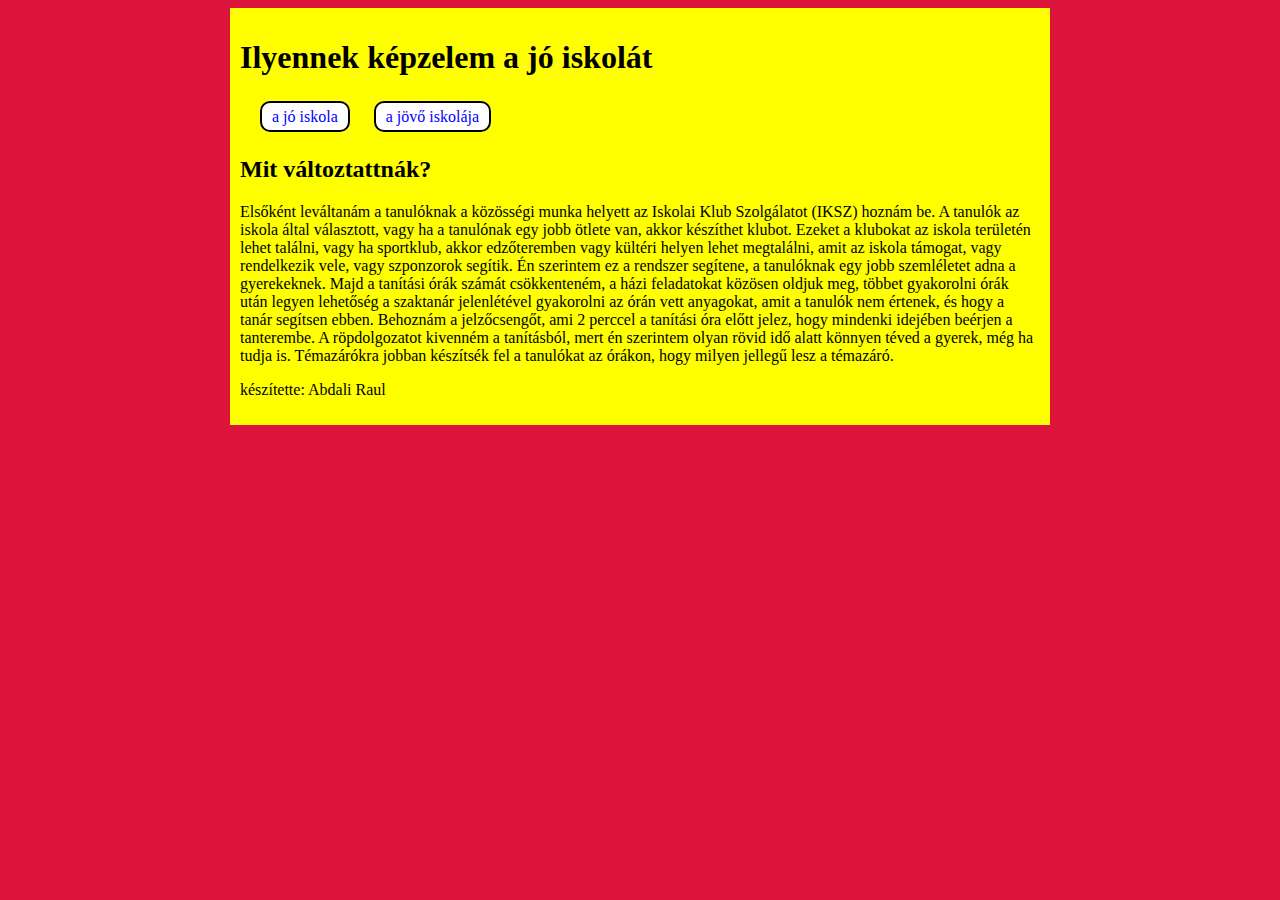
<file: index.html>
<!DOCTYPE html>
<html lang="hu">
  <head>
    <meta charset="UTF-8" />
    <meta name="viewport" content="width=device-width, initial-scale=1.0" />
    <title>Abdali Raul</title>
    <link rel="stylesheet" href="stilus.css" />
  </head>
  <body>
    <div id="tarolo">
      <div id="fejlec">
        <h1>Ilyennek képzelem a jó iskolát</h1>
      </div>
      <div id="menu">
        <a href="index.html"> a jó iskola</a>
        <a href="masik.html">a jövő iskolája</a>
      </div>
      <div id="tartalom">
        <h2>Mit változtattnák?</h2>
        <p>
          Elsőként leváltanám a tanulóknak a közösségi munka helyett az Iskolai
          Klub Szolgálatot (IKSZ) hoznám be. A tanulók az iskola által
          választott, vagy ha a tanulónak egy jobb ötlete van, akkor készíthet
          klubot. Ezeket a klubokat az iskola területén lehet találni, vagy ha
          sportklub, akkor edzőteremben vagy kültéri helyen lehet megtalálni,
          amit az iskola támogat, vagy rendelkezik vele, vagy szponzorok
          segítik. Én szerintem ez a rendszer segítene, a tanulóknak egy jobb
          szemléletet adna a gyerekeknek. Majd a tanítási órák számát
          csökkenteném, a házi feladatokat közösen oldjuk meg, többet gyakorolni
          órák után legyen lehetőség a szaktanár jelenlétével gyakorolni az órán
          vett anyagokat, amit a tanulók nem értenek, és hogy a tanár segítsen
          ebben. Behoznám a jelzőcsengőt, ami 2 perccel a tanítási óra előtt
          jelez, hogy mindenki idejében beérjen a tanterembe. A röpdolgozatot
          kivenném a tanításból, mert én szerintem olyan rövid idő alatt könnyen
          téved a gyerek, még ha tudja is. Témazárókra jobban készítsék fel a
          tanulókat az órákon, hogy milyen jellegű lesz a témazáró.
        </p>
      </div>
      <div id="lablec">
        <p>készítette: Abdali Raul</p>
      </div>
    </div>
  </body>
</html>
</file>
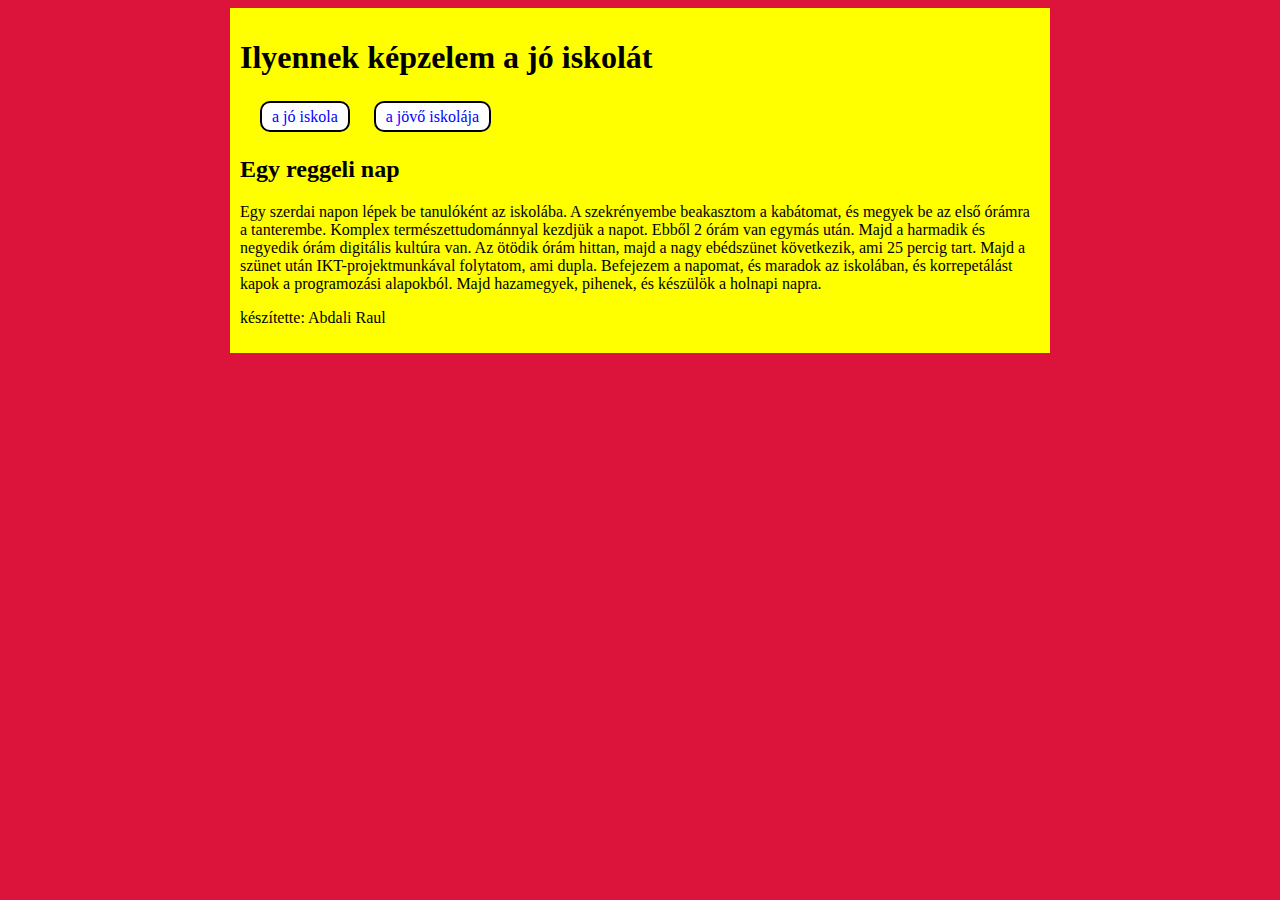
<file: masik.html>
<!DOCTYPE html>
<html lang="hu">
  <head>
    <meta charset="UTF-8" />
    <meta name="viewport" content="width=device-width, initial-scale=1.0" />
    <title>Abdali Raul</title>
    <link rel="stylesheet" href="stilus.css" />
  </head>
  <body>
    <div id="tarolo">
      <div id="fejlec">
        <h1>Ilyennek képzelem a jó iskolát</h1>
      </div>
      <div id="menu">
        <a href="index.html"> a jó iskola</a>
        <a href="masik.html">a jövő iskolája</a>
      </div>
      <div id="tartalom">
        <h2>Egy reggeli nap</h2>
        <p>
          Egy szerdai napon lépek be tanulóként az iskolába. A szekrényembe
          beakasztom a kabátomat, és megyek be az első órámra a tanterembe.
          Komplex természettudománnyal kezdjük a napot. Ebből 2 órám van egymás
          után. Majd a harmadik és negyedik órám digitális kultúra van. Az
          ötödik órám hittan, majd a nagy ebédszünet következik, ami 25 percig
          tart. Majd a szünet után IKT-projektmunkával folytatom, ami dupla.
          Befejezem a napomat, és maradok az iskolában, és korrepetálást kapok a
          programozási alapokból. Majd hazamegyek, pihenek, és készülök a
          holnapi napra.
        </p>
      </div>
      <div id="lablec">
        <p>készítette: Abdali Raul</p>
      </div>
    </div>
  </body>
</html>
</file>
<file: stilus.css>
body {


    background-color: crimson;
}

#tarolo {

    background-color: yellow;
    width: 80%;
    max-width: 800px;
    margin: auto;
 
    padding: 10px;
}

#menu {
    padding: 10px;
}

#menu a {
    color:blue;
    text-decoration: none;
    border: 2px solid black;
    padding: 5px 10px 5px 10px;
    margin: 10px;
    background-color: rgb(255, 255, 255);
    border-radius: 10px;
}

#menu a:hover {
    color: crimson;
}
</file>
